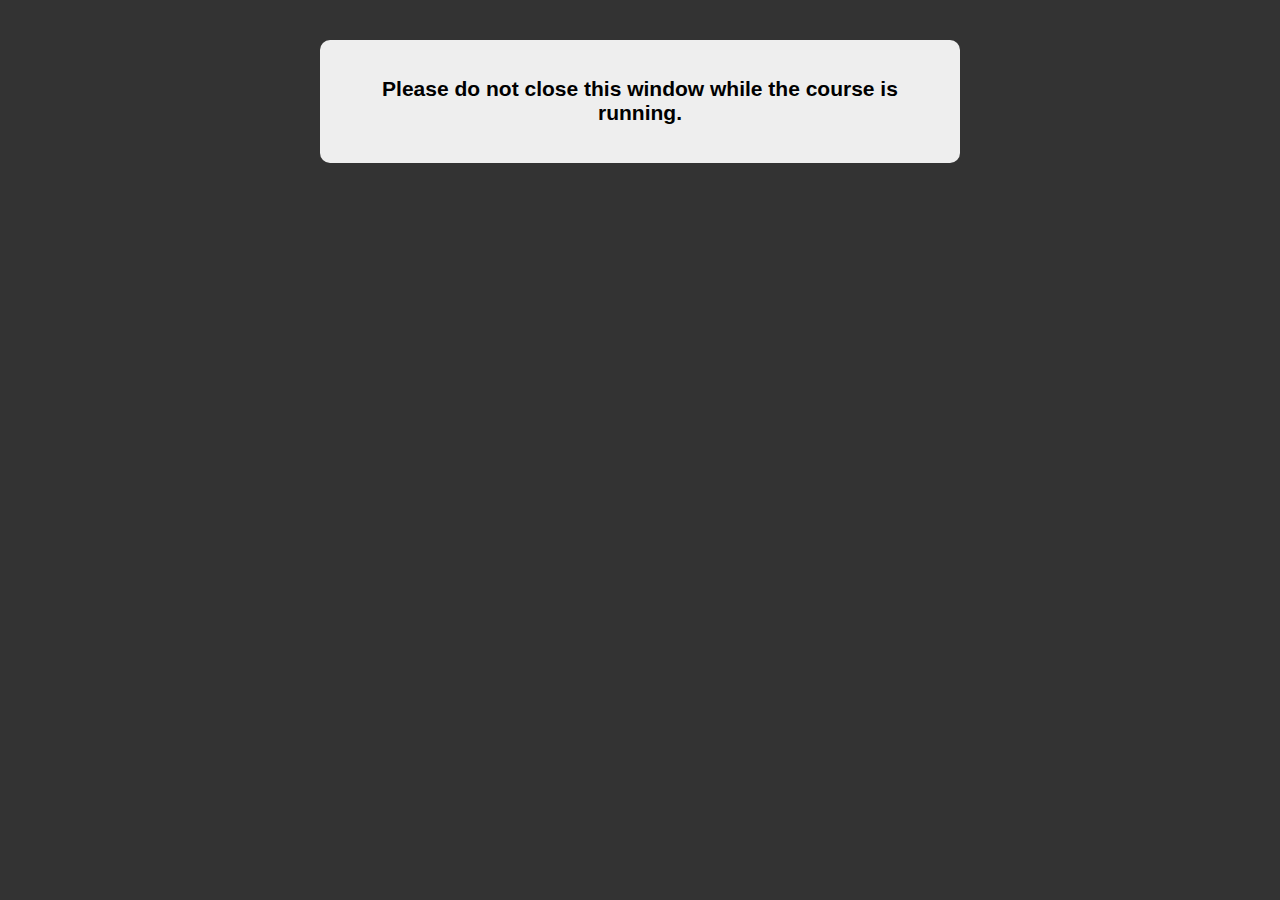
<file: pepsi/bouncer/bouncer.html>
<!DOCTYPE html>

<html>
<head>
  <meta name="keywords" content="keywords,for,course,content" />
  <script src="javascript/bouncer.js" type="text/javascript" charset="utf-8"></script>
  <meta charset="utf-8" />
    <title>Loading External...</title>
    <style type="text/css">
    body {
      font-family: arial,sans-sarif;
      font-size: 14px;
      margin: auto;
      position: relative;
      text-align: center;
      width: 90%;
      background-color:#333;
    }
    div {
      padding: 20px;
      margin-left: auto;
      margin-right: auto;
      margin-top: 40px;
      max-width:600px;
      background-color:#EEE;
      border-radius: 10px;
    }
    #message {
      text-align: center;
    }
  </style>
  </head>
  <body >
    <div>
      <h2 id="message"></h2>
    </div>
  </body>
  <script type="text/javascript">
    TolBounce({"title":"Loading...","target":"../index.html","width":960,"height":670,"popout":true});
  </script>
</html>
</file>
